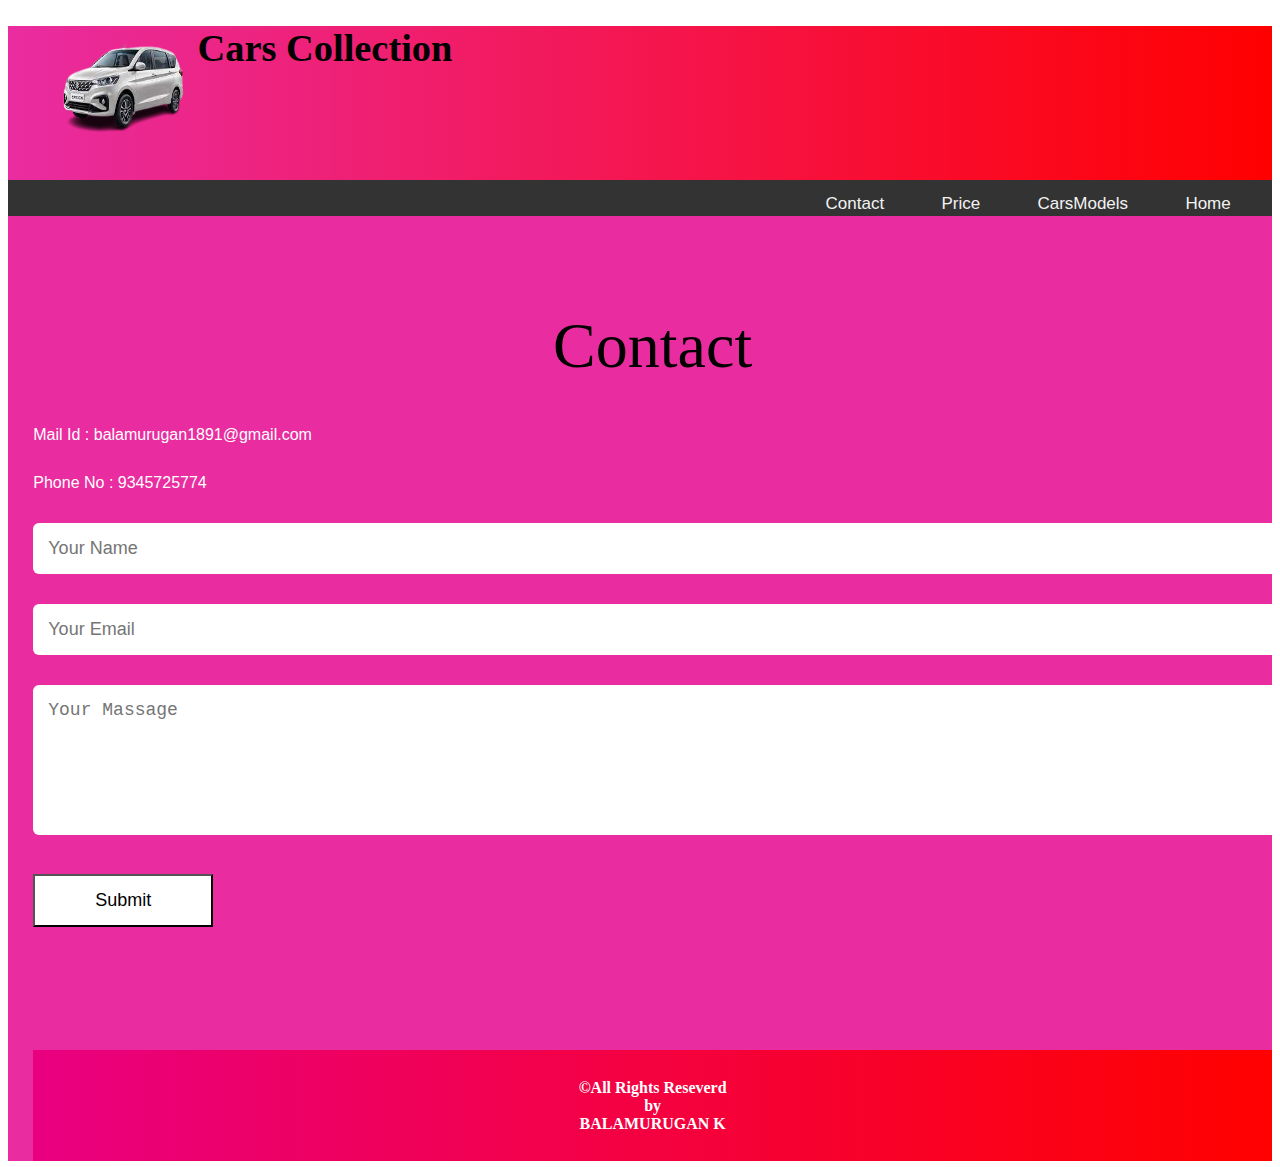
<file: semester exam - bala/contact.html>
<!DOCTYPE html>
<html lang="en">
<head>
    <meta charset="UTF-8">
    <meta http-equiv="X-UA-Compatible" content="IE=edge">
    <meta name="viewport" content="width=device-width, initial-scale=1.0">
    <title>Contact</title>
    <style>
        body{
    height: 100vh;
}
header{
  height: 20%;
  font-size: 120%;
    margin-left: 0%;
    color:black;
    background-image: linear-gradient(to left, rgba(255,0,0,1), rgb(233, 44, 160));
}
header p{
    font-weight: bold;
    font-size: 150%;
}
header img{
  float: left;
  padding-left:3%;
  height:70%;
  width: 12%;
}

.nav-container {
  margin: 1;
    font-family: Arial, Helvetica, sans-serif;
    margin-top: -2%;
  }
  
  .topnav {
    overflow: hidden;
    background-color: #333;
    margin-top: 0%;
  }
  
  .topnav a {
    float: left;
    display: block;
    color: #f2f2f2;
    text-align: center;
    padding: 14px 16px;
    text-decoration: none;
    font-size: 17px;
   margin-right: 2%;
   float: right;
  }
  .topnav a:hover {
    background-color:orange;
    color: black;
  }
  
  .topnav .icon {
    display: none;
  }

    /* contact start */
    #contact{
    color: white;
    background:  rgb(233, 44, 160);
    padding-top: 50px;
    padding-left: 2%;
    margin-top: -1%;
}
.contact-left{
    flex-basis: 35%;
    font-family: sans-serif;
}
.contact-left h1{
    font-family: 'Times New Roman', Times, serif;
    font-size: 400%;
    font-weight: 500;
    color: black;
}
.contact-right{
    flex-basis: 60%;
}
.contact-left p{
    margin-top: 30px;

}
.contact-left p i{
    color: black;
    margin-right: 15px;
    font-size: 25px;

}

.btn.btn2{
    background: white;
    display: inline-block;
}
.contact-right form {
    width: 100%;
   

}
form input, form textarea{
    width: 100%;
    border: 0;
    outline: none;
    background: white;
    padding: 15px;
    margin: 15px 0;
    color: #fff;
    font-size: 18px;
    border-radius: 6px;
}
form .btn2{
    padding: 14px 60px;
    font-size: 18px;
    margin-top: 20px;
    cursor: pointer;
}
.copyright{
    width: 100%;
    text-align: center;
    padding: 25px 0;
    background: white;
    font-weight: 300;
    margin-top: 20px;
}

  
  /* contact end */

  /* footer start */
footer{
  background-image: linear-gradient(to left, rgba(255,1,0,1), rgb(233, 0, 128));
    font-weight: bold;
    text-align: center;
    padding-top: 1%;
    padding-bottom: 1%;
    margin-top: 10%;
}
footer .contact1{
    text-align: left;
    margin-left: 1%;
    
}
    </style>
</head>
<body>
    <header>
        <img src="images/car3.png" alt="no">
        <h1>Cars Collection</h1>
    </header>
        <div class="nav-container"> 
        <div class="topnav" id="myTopnav">
            <a href="#home" target="_blank">Home</a>
            <a href="model.html" target="_blank">CarsModels</a>
            <a href="digital.html" target="_blank">Price</a>
            <a href="#contact">Contact</a>
             <a href="javascript:void(0);" class="icon" onclick="myFunction()">
              <i class="fa fa-bars"></i>
            </a>
          </div>
        </div>
 <div id="contact">
    <div class="contenier">
        <div class="row">
            <div class="contact-left">
                <h1 class="sub-title"><center>Contact</center></h1>
                <p>Mail Id : balamurugan1891@gmail.com</p>
                <p>Phone No : 9345725774</p>
                                
            <div class="contact-right">
                <form >
                    <input type="text" name="Name" placeholder="Your Name" required>
                    <input type="Email" name="Email" placeholder="Your Email" required>
                    <textarea name="massage" rows="6" placeholder="Your Massage"></textarea>
                    <button type="submit" class="btn btn2">Submit</button>
                </form>
            </div>
        </div>
    </div>
  </div>
<!-- contact section ends -->


        <footer id="contact1">
            
            <p class="Copyright">&copy;All Rights Reseverd <br> by <br> BALAMURUGAN K</p>
        </footer>
</body>
</html>
</file>
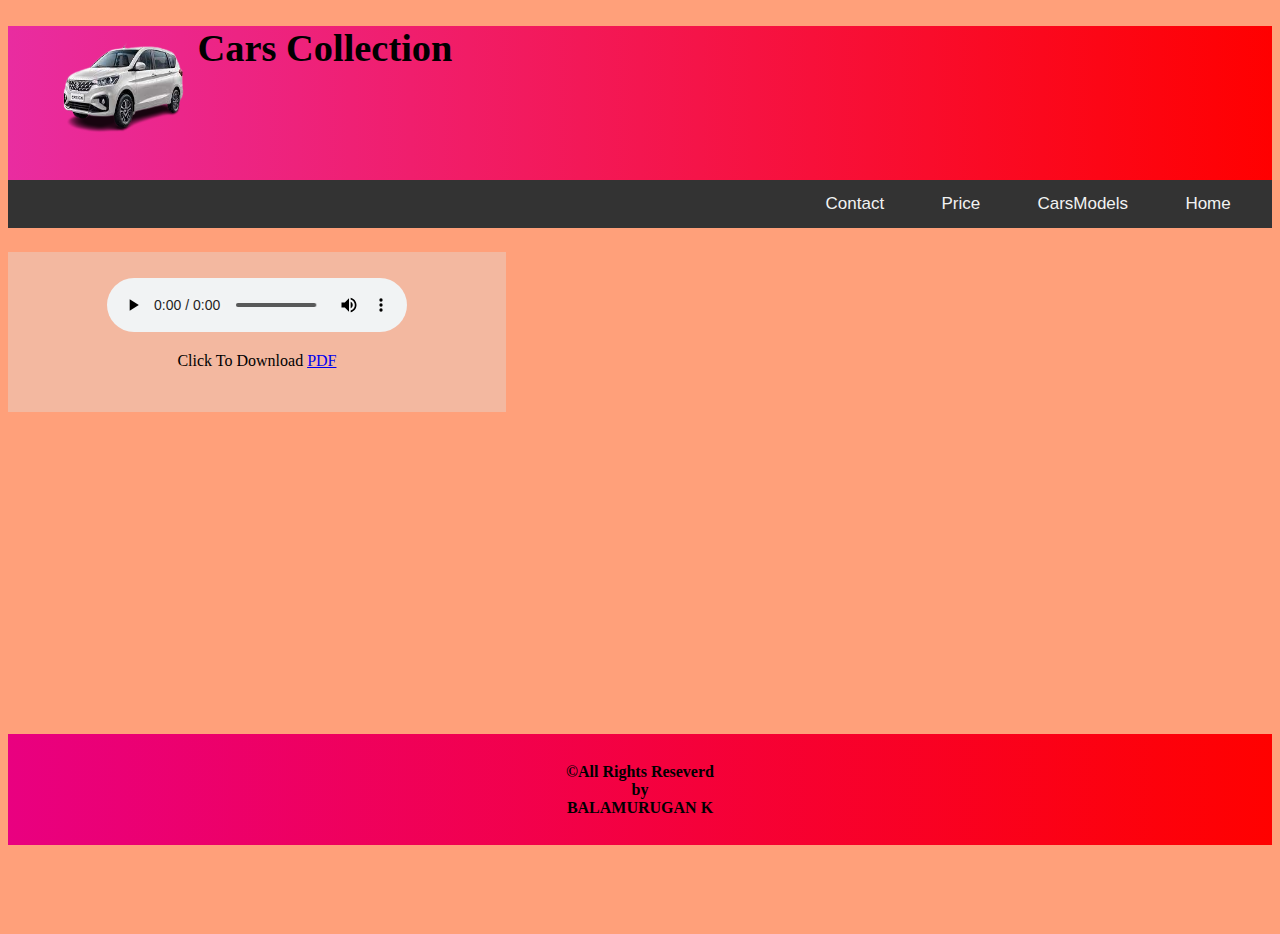
<file: semester exam - bala/resume.html>
<!DOCTYPE html>
<html lang="en">
<head>
    <meta charset="UTF-8">
    <meta http-equiv="X-UA-Compatible" content="IE=edge">
    <meta name="viewport" content="width=device-width, initial-scale=1.0">
    <link rel="shortcut icon" href="images/car4.png">
    <title>resume</title>
    <style>
        body{
    height: 100vh;
    background-color: lightsalmon;
}
header{
  height: 20%;
  font-size: 120%;
    margin-left: 0%;
    color:black;
    background-image: linear-gradient(to left, rgba(255,0,0,1), rgb(233, 44, 160));
}
header p{
    font-weight: bold;
    font-size: 150%;
}
header img{
  float: left;
  padding-left:3%;
  height:70%;
  width: 12%;
}

.nav-container {
  margin: 1;
    font-family: Arial, Helvetica, sans-serif;
    margin-top: -2%;
  }
  
  .topnav {
    overflow: hidden;
    background-color: #333;
    margin-top: 0%;
  }
  
  .topnav a {
    float: left;
    display: block;
    color: #f2f2f2;
    text-align: center;
    padding: 14px 16px;
    text-decoration: none;
    font-size: 17px;
   margin-right: 2%;
   float: right;
  }
  .topnav a:hover {
    background-color:orange;
    color: black;
  }
  
  .topnav .icon {
    display: none;
  }
    .sidebarB{
    width: 35.35353%;                /* 350 / 990 */
    float: left;
    padding: 2.0202%;                /* 20 / 990 */
    background-color: rgba(222, 229, 231, 0.349);
    margin: 1.5em 2.0202% 0 0; 
    }
    footer{
  background-image: linear-gradient(to left, rgba(255,1,0,1), rgb(233, 0, 128));
    font-weight: bold;
    text-align: center;
    padding-top: 1%;
    padding-bottom: 1%;
    margin-top: 40%;
}
footer .contact1{
    text-align: left;
    margin-left: 1%;
    
}
    </style>
</head>
<body>
    <header>
        <img src="images/car3.png" alt="no">
        <h1>Cars Collection</h1>
    </header>
        <div class="nav-container"> 
        <div class="topnav" id="myTopnav">
            <a href="#home" target="_blank">Home</a>
            <a href="model.html" target="_blank">CarsModels</a>
            <a href="digital.html" target="_blank">Price</a>
            <a href="#contact">Contact</a>
             <a href="javascript:void(0);" class="icon" onclick="myFunction()">
              <i class="fa fa-bars"></i>
            </a>
          </div>
        </div>
    <main>
        <center><div class="sidebarB">
          <audio controls>
            <source src="./images/carhorn.wav" type="audio/mp3">
        </audio>
            <p>Click To Download  <a href="./images/BALAMURUGAN Document (3).pdf">PDF</a></p>
            </div></center>
    </main>
    <footer id="contact1">
            
        <p class="Copyright">&copy;All Rights Reseverd <br> by <br> BALAMURUGAN K</p>
    </footer>
</body>
</html>
</file>
